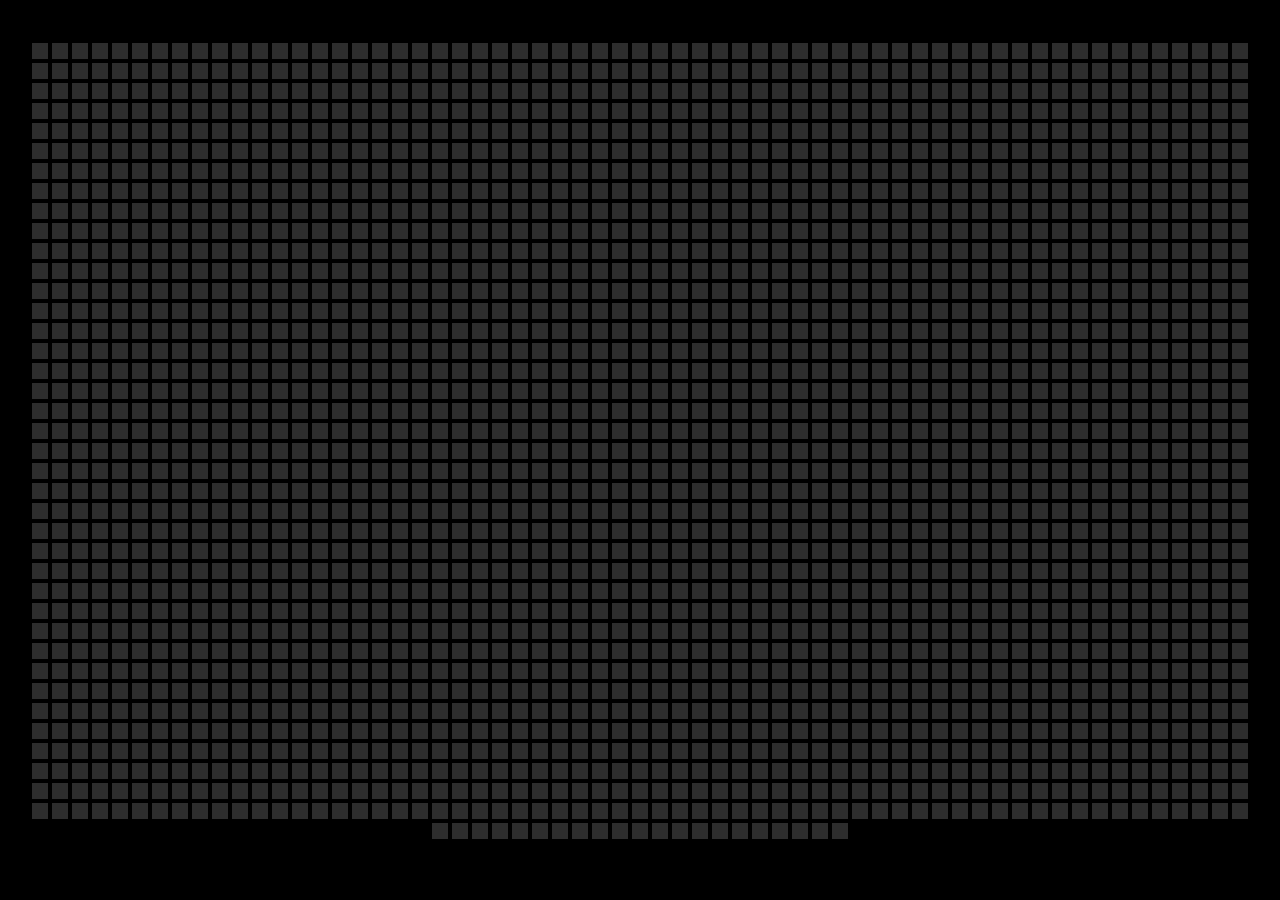
<file: index.html>
<html lang="en">
  <head>
    <meta charset="UTF-8" />
    <meta http-equiv="X-UA-Compatible" content="IE=edge" />
    <meta name="viewport" content="width=device-width, initial-scale=1.0" />
    <title>Document</title>
    <link rel="stylesheet" href="./styles.css" />
  </head>
  <body>
    ------
    <div class="inner"></div>

    <script src="./colors.js"></script>
  </body>
</html>
</file>
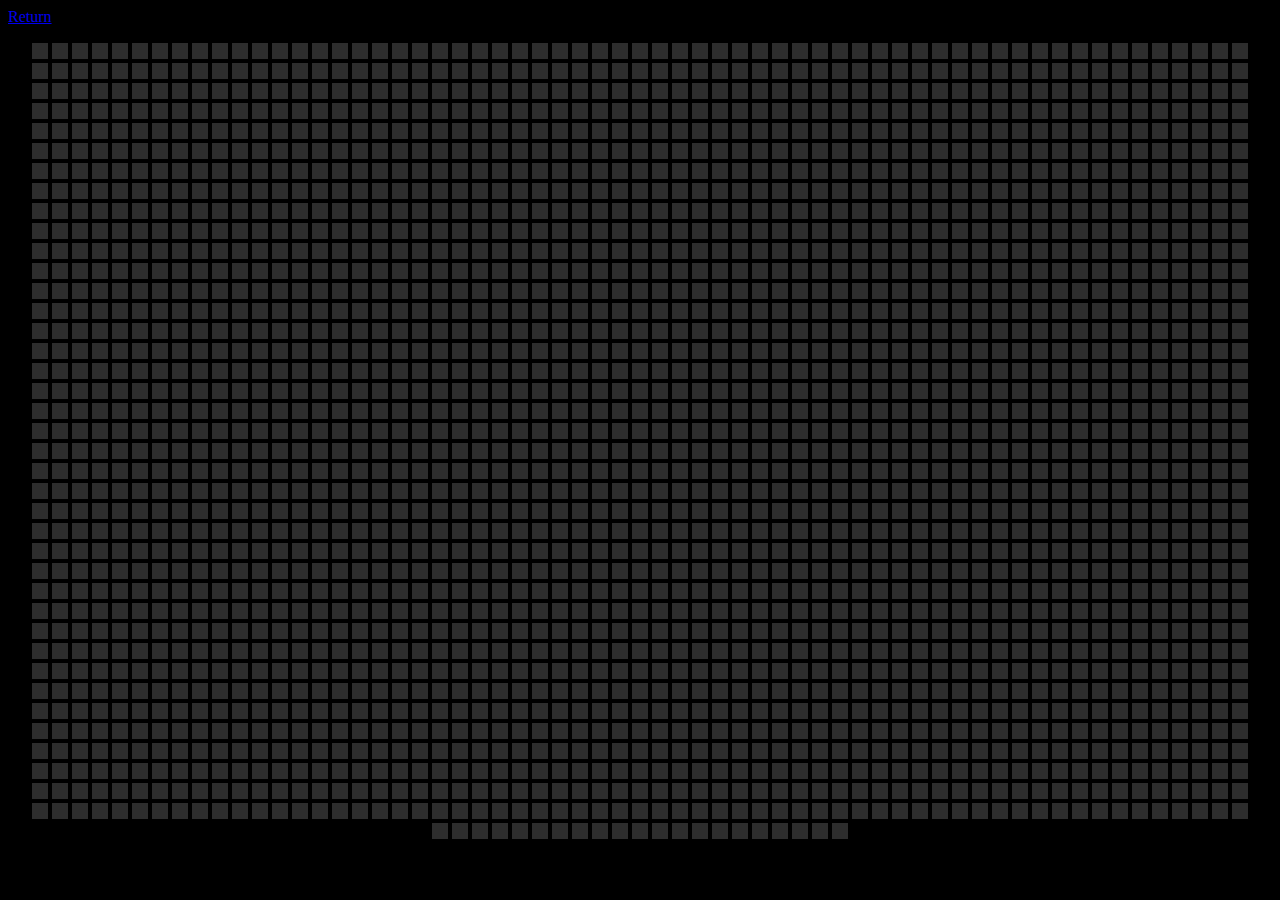
<file: magic.html>
<html lang="en">
  <head>
    <meta charset="UTF-8" />
    <meta http-equiv="X-UA-Compatible" content="IE=edge" />
    <meta name="viewport" content="width=device-width, initial-scale=1.0" />
    <title>Document</title>
    <link rel="stylesheet" href="./styles.css" />
  </head>
  <body>
    <a href="./index.html">Return</a>
    <div class="inner"></div>

    <script src="./colors.js"></script>
  </body>
</html>
</file>
<file: styles.css>
body {
  background-color: #000;
}
.inner {
  display: flex;
  align-items: center;
  justify-content: center;
  flex-wrap: wrap;
  max-width: 1400px;
  padding: 15px;
}
.square {
  background-color: #2d2d2d;
  box-shadow: 0 0 2px #000;
  height: 16px;
  width: 16px;
  margin: 2px;
  transition: 2s ease;
}
.square:hover {
  transition-duration: 0s;
}
</file>
